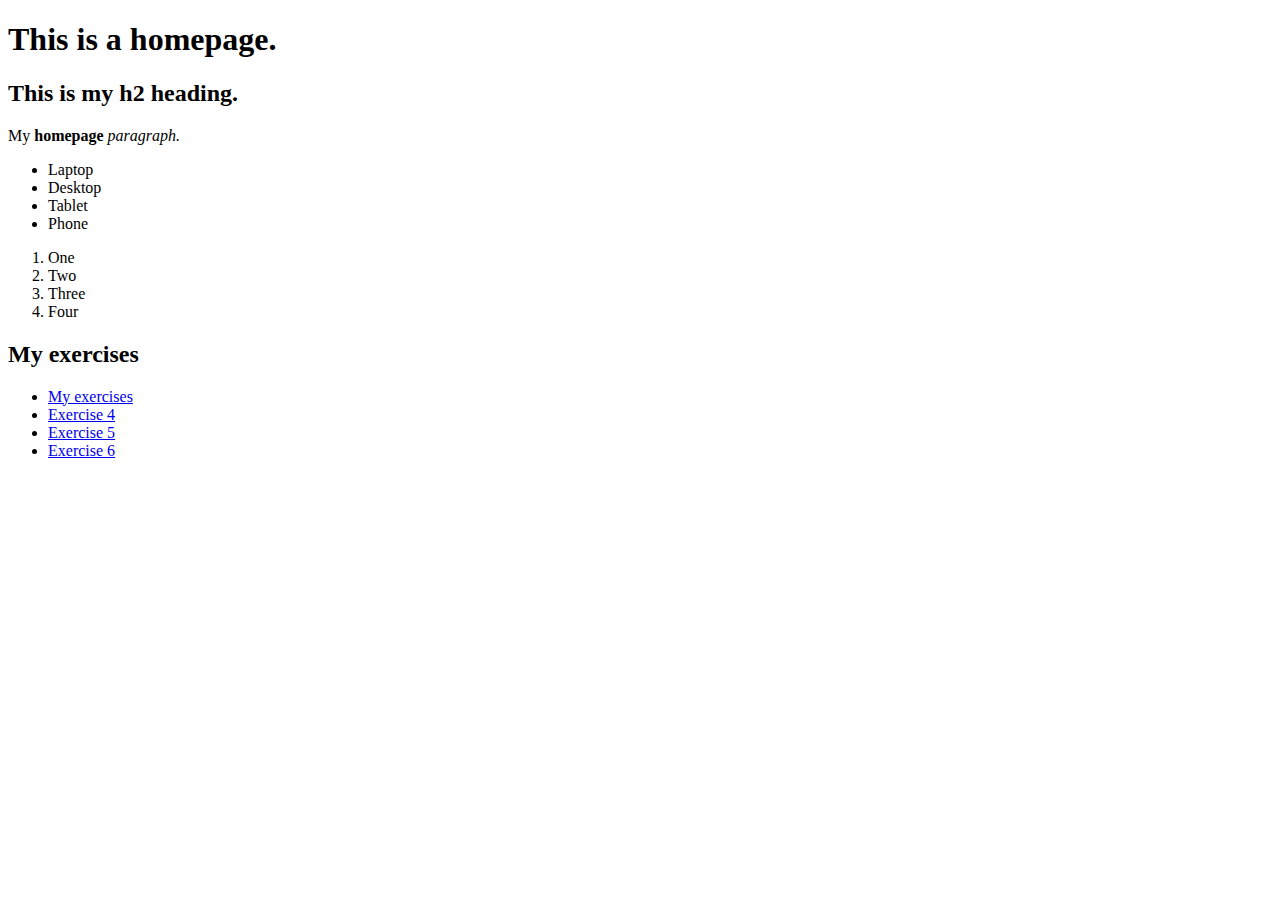
<file: index.html>
<!DOCTYPE HTML>
<html>
  <head>
    <title>Homepage</title>
  </head>
  <body>
     <h1>This is a homepage.</h1>
     <h2>This is my h2 heading.</h2>
     <p>My <strong>homepage</strong> <em>paragraph.</em></p>
     <ul>
       <li>Laptop</li>
       <li>Desktop</li>
       <li>Tablet</li>
       <li>Phone</li>
     </ul>
     <ol>
       <li>One</li>
       <li>Two</li>
       <li>Three</li>
       <li>Four</li>
     </ol>
     <h2>My exercises</h2>
     <ul>
       <li><a href="exercises/exercise03.html">My exercises</a></li>
       <li><a href="exercises/exercise04.html">Exercise 4</a></li>
       <li><a href="exercises/exercise05.html">Exercise 5</a></li>
       <li><a href="exercises/exercise06.html">Exercise 6</a></li>


     </ul>
  </body>
</html>
</file>
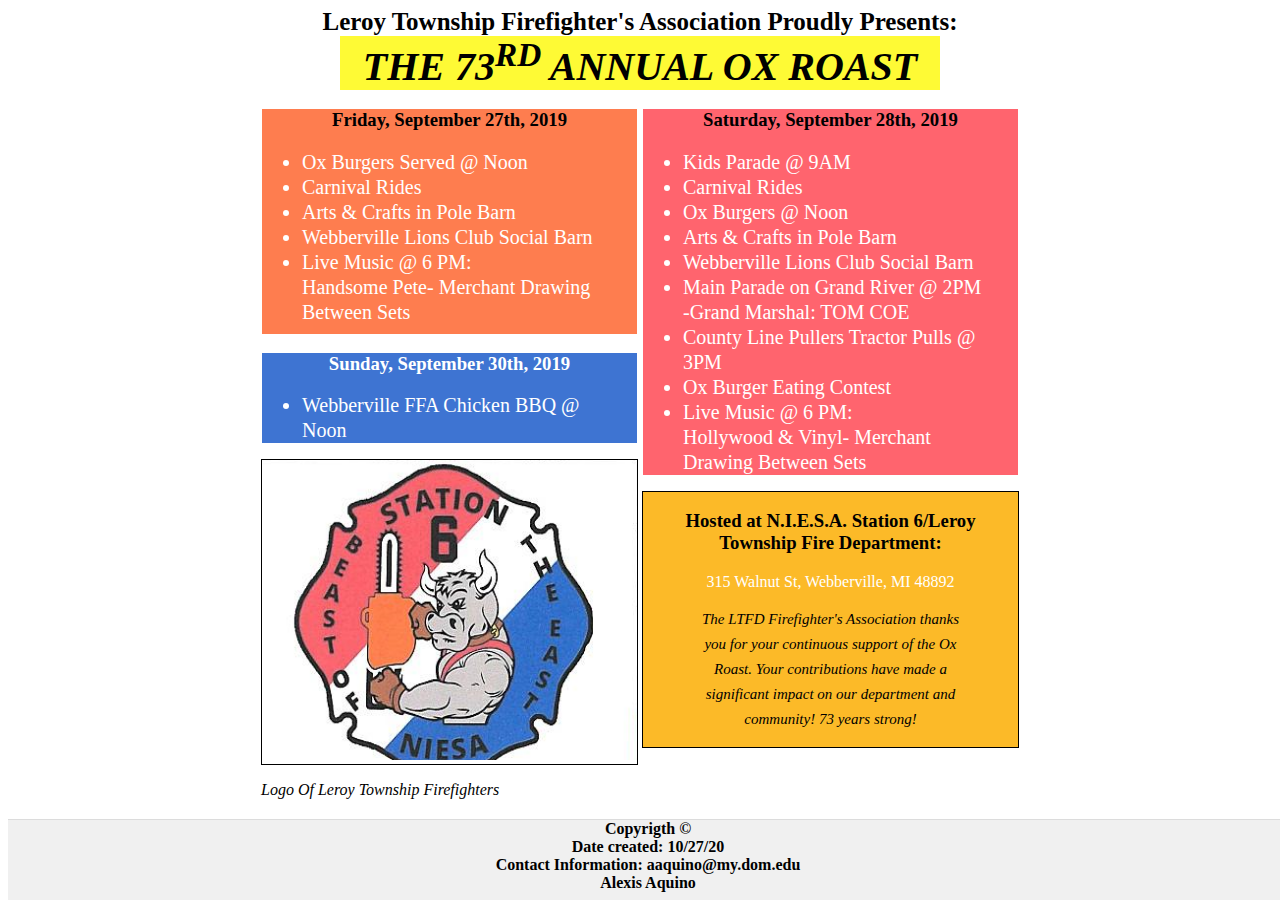
<file: midterm.html>
<!DOCTYPE html>
<html lang="en">
<!-- header -->
<head>
  <title>Midterm</title>
  <link rel="stylesheet" type="text/css" href="midtermstyle.css">
</head>

<body>
  <!-- made a wrapper to contain all of my div classes -->
  <div class="wrapper">
    <h1 id="page-title">Leroy Township Firefighter's Association Proudly Presents:</h1>
    <h1 id="page-title2">THE 73<sup>RD</sup> ANNUAL OX ROAST</h1>
    <!-- this div class aligns the elements to the left -->
    <div class="leftside">
      <!-- div with an id "orange". Contains a heading and an unordered list -->
      <div id="orange">
        <h3>Friday, September 27th, 2019</h3>
        <ul>
          <li>Ox Burgers Served @ Noon</li>
          <li>Carnival Rides</li>
          <li>Arts & Crafts in Pole Barn</li>
          <li>Webberville Lions Club Social Barn</li>
          <li>Live Music @ 6 PM: <br>Handsome Pete- Merchant Drawing <br>Between Sets</li>
        </ul>
      </div>
      <!-- div with an id "blue". Contains a heading and an unordered list -->
      <div id="blue">
        <h3>Sunday, September 30th, 2019</h3>
        <ul>
          <li>Webberville FFA Chicken BBQ @ <br>Noon</li>
        </ul>
      </div>
      <!-- div with an id "image". Contains an image with a cite -->
      <div id="image">
        <img alt="Logo Of Leroy Township Firefighters" title="image" src="assets/images/midtermpicture.png" width="375" height="300">
      </div>
      <p><cite id="citation">Logo Of Leroy Township Firefighters</cite></p>
    </div>
    <!-- this div class aligns the elements to the right -->
    <div class="rightside">
      <!-- div with an id "red". Contains a heading and an unordered list -->
      <div id="red">
        <h3>Saturday, September 28th, 2019</h3>
        <ul>
          <li>Kids Parade @ 9AM</li>
          <li>Carnival Rides</li>
          <li>Ox Burgers @ Noon</li>
          <li>Arts & Crafts in Pole Barn</li>
          <li>Webberville Lions Club Social Barn</li>
          <li>Main Parade on Grand River @ 2PM<br>-Grand Marshal: TOM COE</li>
          <li>County Line Pullers Tractor Pulls @<br>3PM</li>
          <li>Ox Burger Eating Contest</li>
          <li>Live Music @ 6 PM:<br>Hollywood & Vinyl- Merchant<br>Drawing Between Sets</li>
        </ul>
      </div>
      <!-- div with an id "yellow". Contains a heading an paragraph/s -->
      <div id="yellow">
        <h3>Hosted at N.I.E.S.A. Station 6/Leroy<br>Township Fire Department:</h3>
        <p id="yellowWhite">315 Walnut St, Webberville, MI 48892</p>
        <p id="italics">The LTFD Firefighter's Association thanks<br>you for your continuous support of the Ox<br>
          Roast. Your contributions have made a<br>significant impact on our department and<br>
          community! 73 years strong!</p>
      </div>
    </div>
  </div>
  <!-- wrapper ends -->
  <!-- standard footer -->
  <footer id="footerID">
    Copyrigth &copy; <br>Date created: 10/27/20<br>Contact Information: aaquino@my.dom.edu<br>Alexis Aquino
  </footer>
</body>
</html>
</file>
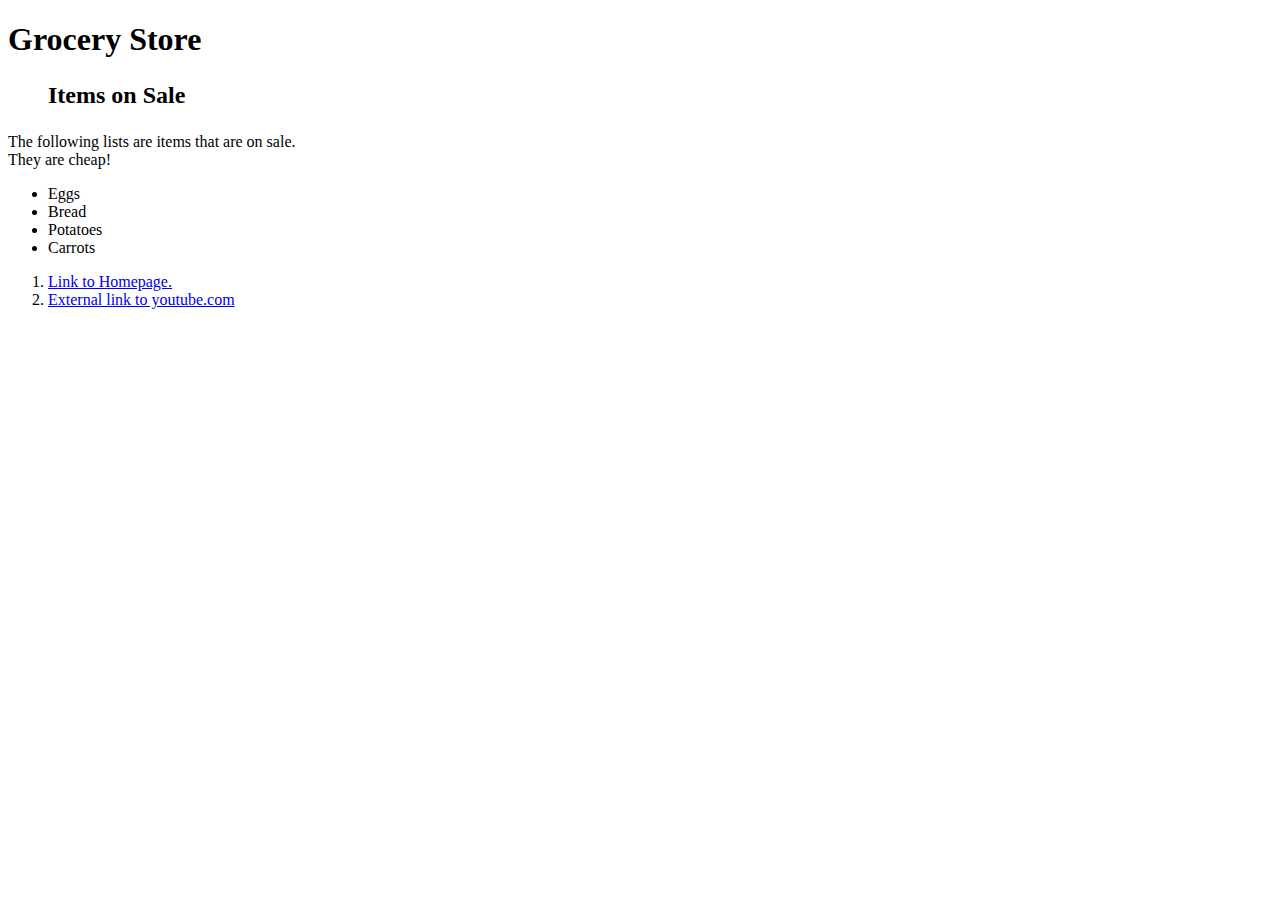
<file: exercises/exercise03.html>
<!DOCTYPE HTML>
<html>
  <head>
    <title>Homepage</title>
  </head>
  <body>
     <h1>Grocery Store</h1>
     <h2><blockquote>Items on Sale</blockquote></h2>
     <p>The following lists are items that are on sale.<br>They are cheap!</p>
     <ul>
       <li>Eggs</li>
       <li>Bread</li>
       <li>Potatoes</li>
       <li>Carrots</li>
     </ul>
     <ol>
       <li><a href="../index.html">Link to Homepage.</a></li>
       <li><a href="https://www.youtube.com/">External link to youtube.com</a></li>
     </ol>
  </body>
</html>
</file>
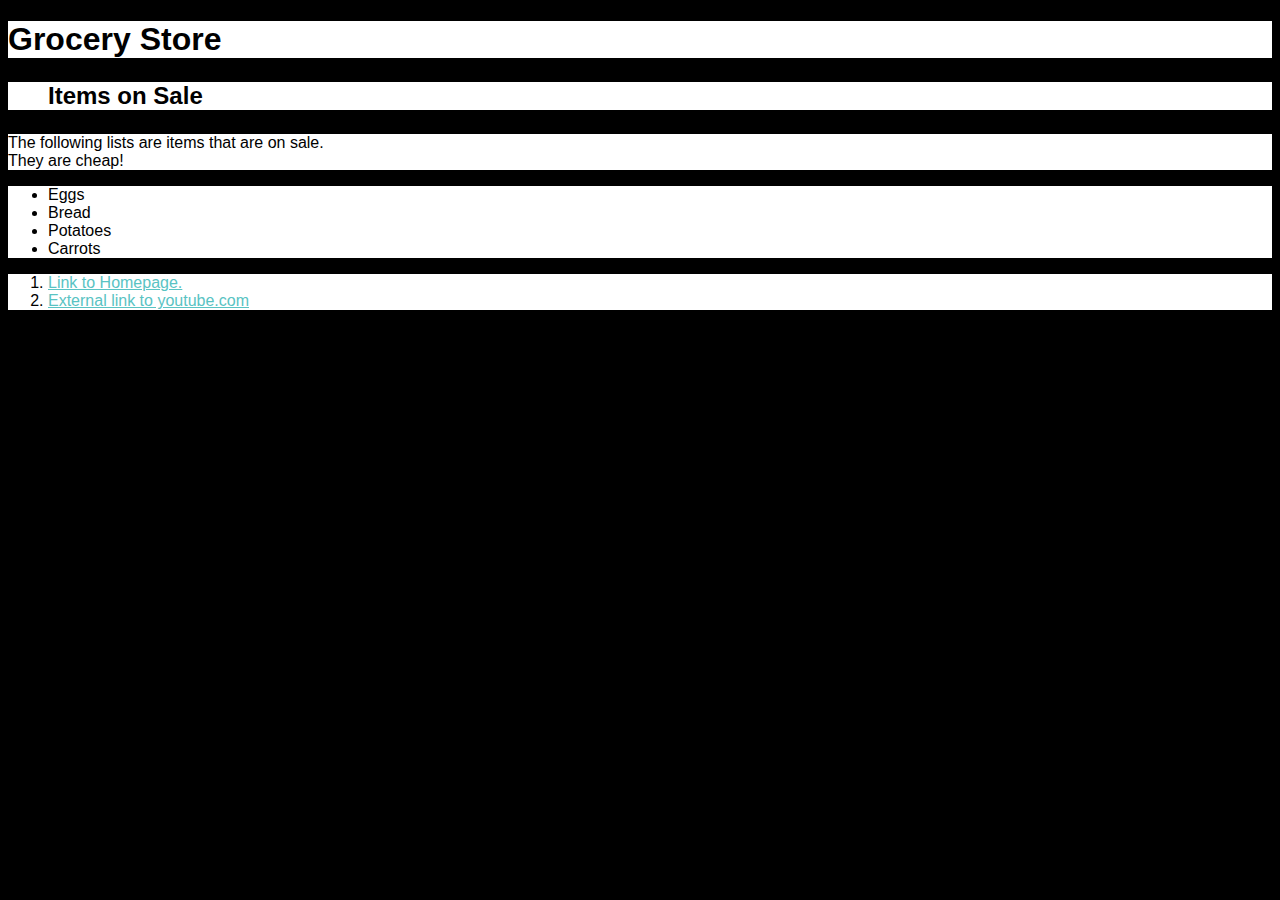
<file: exercises/exercise04.html>
<!DOCTYPE HTML>
<html>
  <head>
    <title>Homepage</title>
    <link rel="stylesheet" type="text/css" href="../assets/styles.css">
  </head>
  <body>
     <h1>Grocery Store</h1>
     <h2><blockquote>Items on Sale</blockquote></h2>
     <p>The following lists are items that are on sale.<br>They are cheap!</p>
     <ul>
       <li>Eggs</li>
       <li>Bread</li>
       <li>Potatoes</li>
       <li>Carrots</li>
     </ul>
     <ol>
       <li><a href="../index.html">Link to Homepage.</a></li>
       <li><a href="https://www.youtube.com/">External link to youtube.com</a></li>
     </ol>
  </body>
</html>
</file>
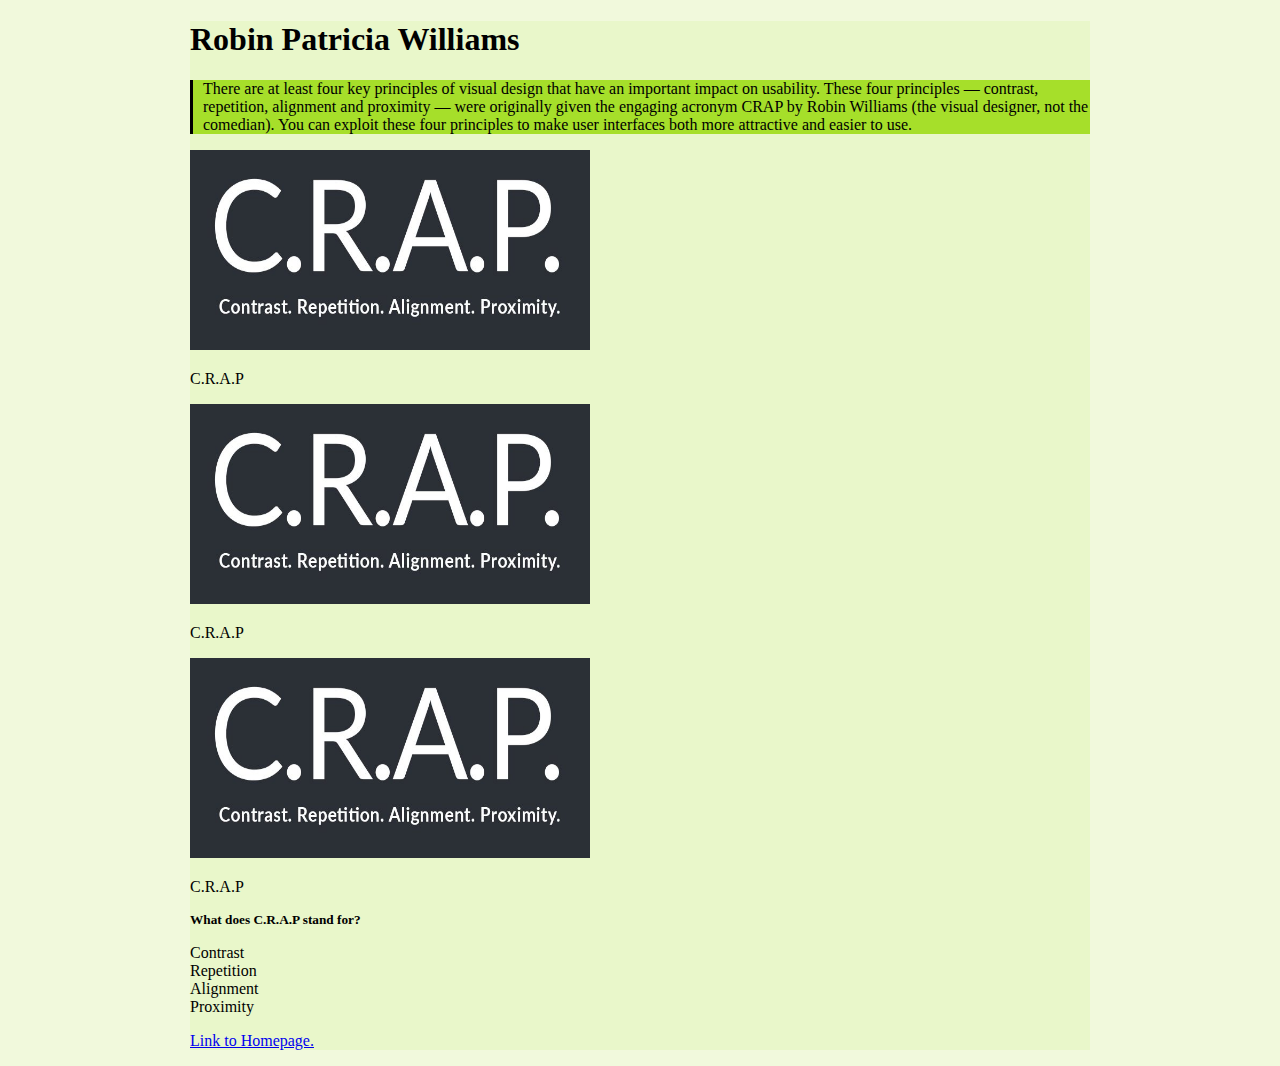
<file: exercises/exercise06.html>
<!DOCTYPE html>
<html lang="en">
  <head>
    <title>Exercise 06</title>
    <link rel="stylesheet" type="text/css" href="../assets/ex06.css">
  </head>
  <body>
    <!-- created a wrapper class  -->
    <div class="wrapper">
     <h1>Robin Patricia Williams</h1>
     <p class="Four">There are at least four key principles of visual design that have an important impact
       on usability. These four principles — contrast, repetition, alignment and proximity — were originally
       given the engaging acronym CRAP by Robin Williams (the visual designer, not the comedian). You can
       exploit these four principles to make user interfaces both more attractive and easier to use.</p>
     <!-- Repeated images -->
     <img alt="C.R.A.P" title="C.R.A.P" src="../assets/images/Crap2.jpg" width="400" height="200">
     <p class="caption">C.R.A.P</p>
     <img alt="C.R.A.P" title="C.R.A.P" src="../assets/images/Crap2.jpg" width="400" height="200">
     <p class="caption">C.R.A.P</p>
     <img alt="C.R.A.P" title="C.R.A.P" src="../assets/images/Crap2.jpg" width="400" height="200">
     <p class="caption">C.R.A.P</p>
     <h5>What does C.R.A.P stand for?</h5>
     <!-- Unordered list -->
     <ul>
       <li>Contrast</li>
       <li>Repetition</li>
       <li>Alignment</li>
       <li>Proximity</li>
     </ul>
     <!-- link to homepage -->
     <ul>
       <li><a href="../index.html">Link to Homepage.</a></li>
     </ul>
     </div>
  </body>
</html>
</file>
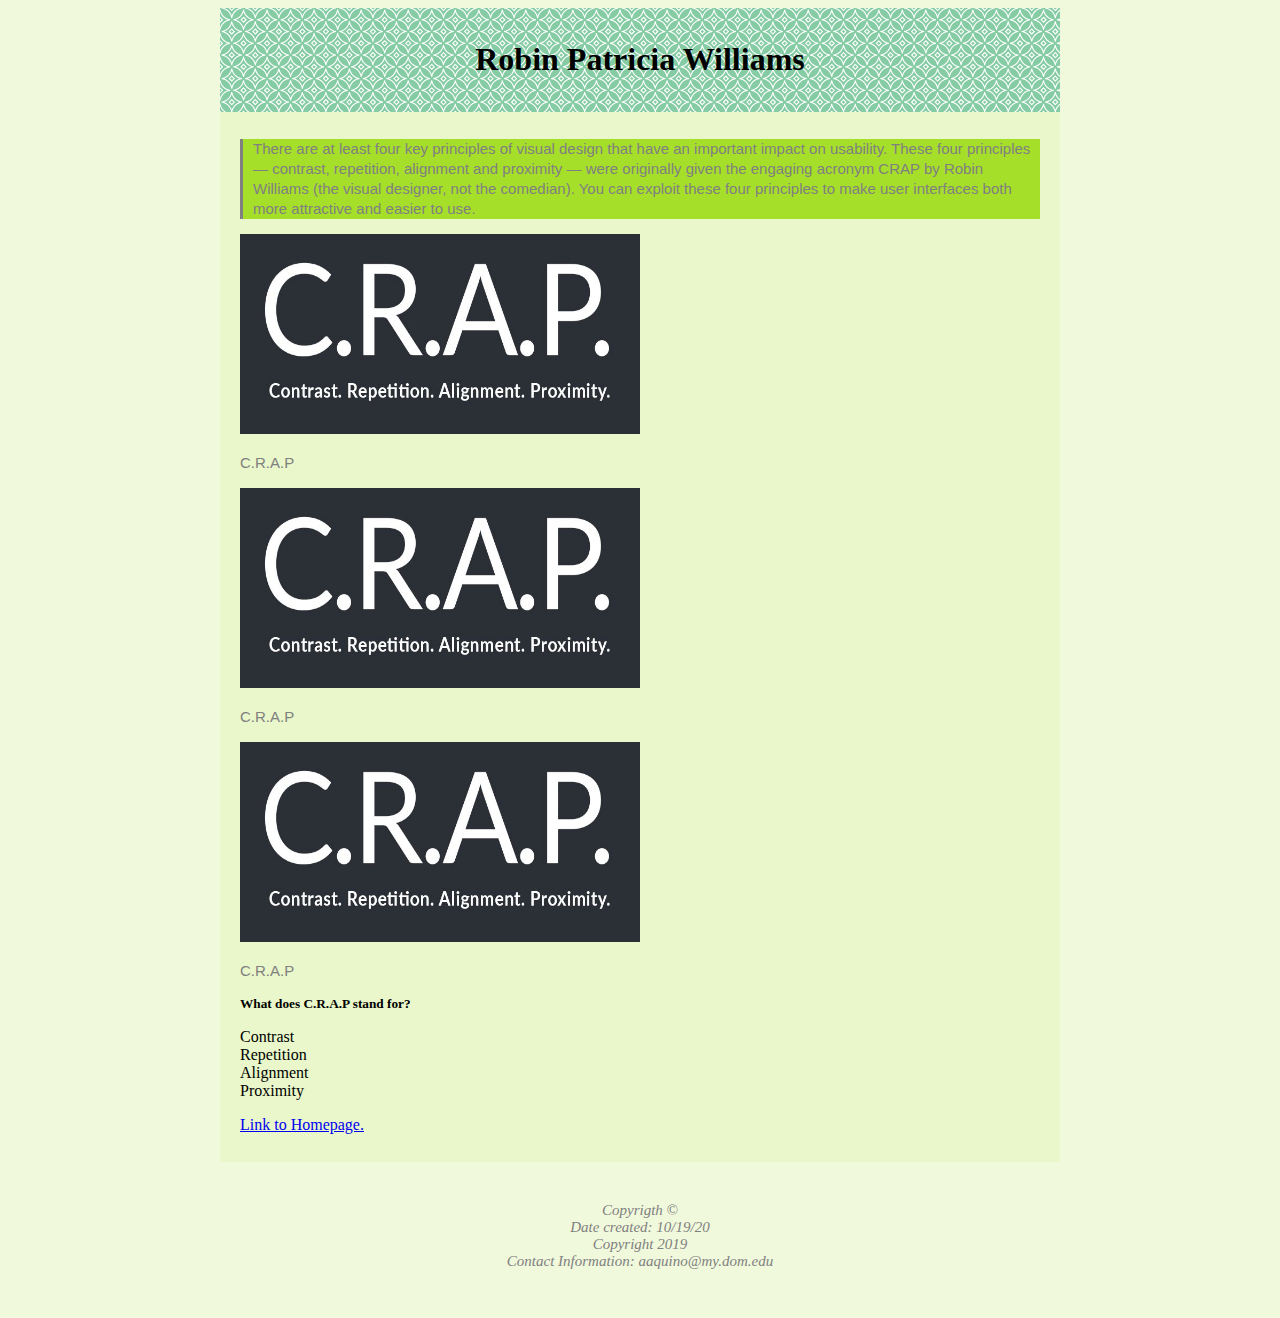
<file: exercises/exercise07.html>
<!DOCTYPE html>
<html lang="en">

<head>
  <title>Exercise 07</title>
  <link rel="stylesheet" type="text/css" href="../assets/ex07.css">
</head>

<body>
  <!-- created a wrapper class  -->
  <header class="wrapper">
    <h1 id="page-title">Robin Patricia Williams</h1>
  </header>
    <main class="wrapper">
      <p id="Four">There are at least four key principles of visual design that have an important impact
        on usability. These four principles — contrast, repetition, alignment and proximity — were originally
        given the engaging acronym CRAP by Robin Williams (the visual designer, not the comedian). You can
        exploit these four principles to make user interfaces both more attractive and easier to use.</p>
      <!-- Repeated images -->
      <div class="scaleImg">
        <img alt="C.R.A.P" title="C.R.A.P" src="../assets/images/Crap2.jpg" width="400" height="200">
      </div>
      <p class="caption">C.R.A.P</p>
      <div class="image center-image">
        <img alt="C.R.A.P" title="C.R.A.P" src="../assets/images/Crap2.jpg" width="400" height="200">
        <p class="caption">C.R.A.P</p>
      </div>
      <div class="image center-image">
        <img alt="C.R.A.P" title="C.R.A.P" src="../assets/images/Crap2.jpg" width="400" height="200">
        <p class="caption">C.R.A.P</p>
      </div>
      <h5>What does C.R.A.P stand for?</h5>
      <!-- Unordered list -->
      <ul>
        <li>Contrast</li>
        <li>Repetition</li>
        <li>Alignment</li>
        <li>Proximity</li>
      </ul>
      <!-- link to homepage -->
      <ul>
        <li><a href="../index.html">Link to Homepage.</a></li>
      </ul>
  </div>
  </main>
  <footer id="footerID">
    Copyrigth &copy; <br>Date created: 10/19/20 <br> Copyright 2019 <br> Contact Information: aaquino@my.dom.edu
  </footer>
</body>

</html>
</file>
<file: midtermstyle.css>
.wrapper {
  margin:auto;
  width:758px;

}
#page-title{
  text-align: center;
  font-size: 25px;
  margin: 0px;
}
#page-title2{
  text-align: center;
  font-size: 2.5em;
  margin: 0px;
  font-style: italic;
  background-color: #fefa35;
  width: 600px;
  margin:auto;
}
#orange{
  margin:auto;
  width:375px;
  background-color: #fe7d4f;
  height: 225px;
}
#red{
  margin:auto;
  width:375px;
  background-color: #ff646e;


}
#blue{
  margin:auto;
  width:375px;
  background-color: #3e74d2;
  color: white;
}
#blue ul li{

  line-height: 25px;
  font-size: 20px;
}
#yellow{
  margin:auto;
  width:375px;
  background-color: #fcba28;
  border-style: solid;
  border-width: thin;
  text-align: center;

}
#image{
  border-style: solid;
  border-width: thin;
}
.leftside{
  float: left;
}
.rightside{
  float: right;
}
#orange ul li{
  color: white;
  line-height: 25px;
  font-size: 20px;
}
#red ul li{
  color: white;
  line-height: 25px;
  font-size: 20px;
}
#yellowWhite{
  color: white;
}
#italics{
  font-style: italic;
  line-height: 25px;
  font-size: 15px;

}
#yellowWhite{
  color: white;
}
h3{
  text-align: center;
}
#footerID{
border-top: 1px solid #dcdcdc;
max-width: 100vw;
font-weight: bold;
text-align: center;
background: #f0f0f0;
width: 100%;
height: 80px;
position: fixed;
bottom: 0;
}
@media all and (max-width: 500px) {
  .leftside, .rightside{
    float: none;
  }
  #image{
    bottom: 0;
position: absolute;

height: 120px;
width: auto;
padding-left: 200px;
border-style: none;
  }
  #page-title{
    text-align: center;
    font-size: 15px;
    margin: 0px;
  }
  #page-title2{
    text-align: center;
    font-size: 1em;
    margin: 0px;
    font-style: italic;
    background-color: #fefa35;
    width: 600px;
    margin:auto;
  }
  #citation{
    font-size: 0;

  }
}
</file>
<file: assets/styles.css>
body {
  background-color: black;
  font-family: arial, sans-serif;
}
h1, h2, p, ul, ol {
  background-color: white;
}
a {
  color: #59C3C3;
}
</file>
<file: assets/ex06.css>
body{
  /* changes the bodies background color */
  background-color: #F1F9DC;
}
/* changed background color of body, width, and margin */
.wrapper{
  background-color: #E9F7CA;
  width: 80%;
  max-width: 900px;
  margin-left: auto;
  margin-right: auto;

}
/* class name for my paragraph. Added a solid border on the left and some padding so its not close.
I also changed the background color */
.Four{
  border-left: solid;
  padding-left: 10px;
  background-color: #A6DF2A;

}
/* removed the bullet list and decreased padding */
ul{
  list-style-type: none;
  padding-left: 0;

}
h5{
  margin:0;
}
</file>
<file: assets/ex07.css>
body{
  /* changes the bodies background color */
  background-color: #F1F9DC;
}
p{
  font-family: sans-serif; color:Gray; font-size:15px;
  line-height: 20px;

}
/* changed background color of body, width, and margin */
.wrapper{
  background-color: #E9F7CA;
  width: 92%;
  max-width: 800px;
  margin: 0 auto;
  padding: 12px 20px;

}
/* class name for my paragraph. Added a solid border on the left and some padding so its not close.
I also changed the background color */
#Four{
  border-left: solid;
  padding-left: 10px;
  background-color: #A6DF2A;

}
/* removed the bullet list and decreased padding */
ul{
  list-style-type: none;
  padding-left: 0;

}
h5{
  margin:0;
}
header{
  background-image: url(../assets/images/headerbg.png);
  border-bottom: 1px; solid #d2d2d2;
  text-align: center;

}
#footerID{

  text-align: center;
  padding: 40px 20px;
  border-top: 2px solid #d2d2d2

  font-family: sans-serif; color:Gray; font-size:15px; font-style: italic;

}
/* Smartphones (portrait and landscape) ----------- */
@media all and (max-width: 500px) {
  body{
    /* changes the bodies background color */
    background-color: #ffffff;
  }
  p{
    font-family: sans-serif; color:Gray; font-size:10px;
    line-height: 10px;

  }
  /* changed background color of body, width, and margin */
  .wrapper{
    background-color: #E9F7CA;
    width: 75%;
    max-width: 400px;
    margin: 0 auto;
    padding: 12px 20px;

  }
  img{
    width: 100px;
    height:50px;
  }
  /* class name for my paragraph. Added a solid border on the left and some padding so its not close.
  I also changed the background color */
  #Four{
    border-left: solid;
    padding-left: 10px;
    background-color: #A6DF2A;

  }
  /* removed the bullet list and decreased padding */
  ul{
    list-style-type: none;
    padding-left: 0;

  }
  h5{
    margin:0;
  }
  header{
    background-image: url(../assets/images/watercolor.png);
    border-bottom: 1px; solid #d2d2d2;
    text-align: center;

  }
  #footerID{

    text-align: center;
    padding: 40px 20px;
    border-top: 2px solid #d2d2d2

    font-family: sans-serif; color:Gray; font-size:15px; font-style: italic;

  }
}
</file>
